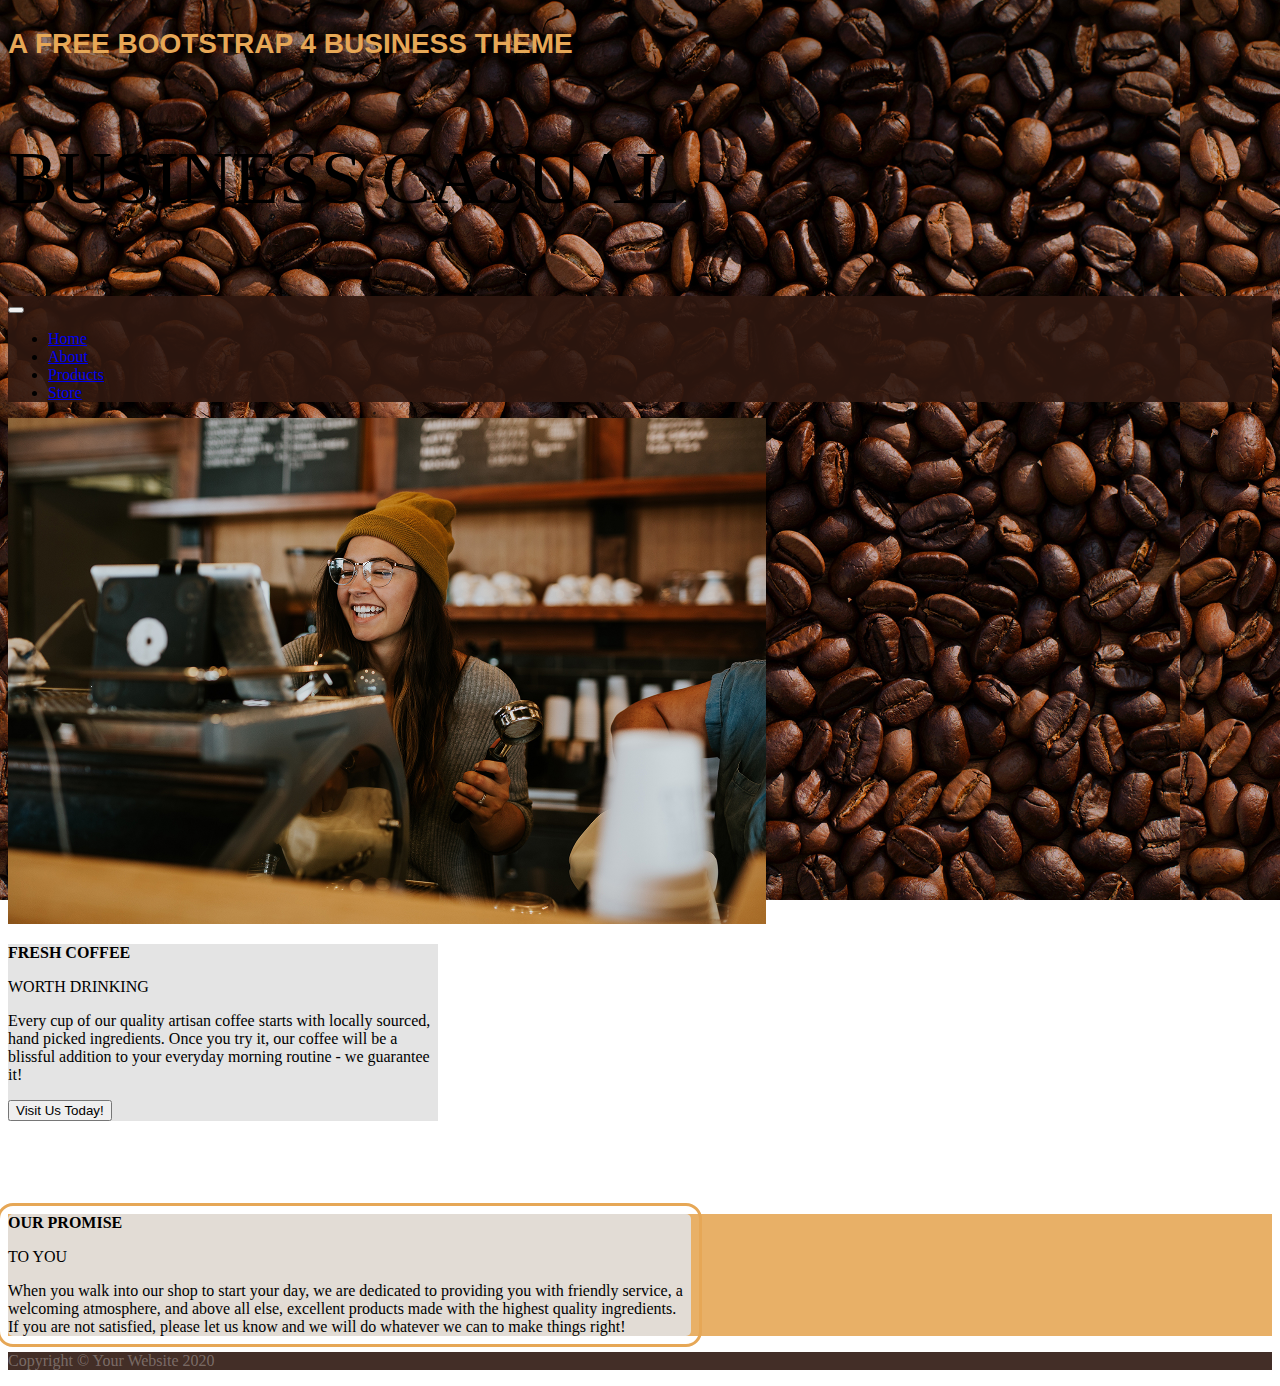
<file: index.html>
<!DOCTYPE html>
<html lang="en">
<head>
    <meta charset="UTF-8">
    <meta http-equiv="X-UA-Compatible" content="IE=edge">
    <meta name="viewport" content="width=device-width, initial-scale=1.0">
    <title>Business Casual</title>
    <link rel="stylesheet" href="./styles/Home.css">
    <link href="https://cdn.jsdelivr.net/npm/bootstrap@5.0.0-beta2/dist/css/bootstrap.min.css" rel="stylesheet" integrity="sha384-BmbxuPwQa2lc/FVzBcNJ7UAyJxM6wuqIj61tLrc4wSX0szH/Ev+nYRRuWlolflfl" crossorigin="anonymous">
</head>
<body>
    <div class="position-relative w-50 top-50 page-title-div">
        <p class="position-relative page-title-one">
            <strong> A FREE BOOTSTRAP 4 BUSINESS THEME</strong>
        </p>
        <p class="page-title-two text-white">
            BUSINESS CASUAL
        </p>
    </div>
    
    <nav class="navbar navbar-expand-lg navbar-light navigation pb-5">
        <div class="container-fluid">
          <button class="navbar-toggler" type="button" data-bs-toggle="collapse" data-bs-target="#navbarSupportedContent" aria-controls="navbarSupportedContent" aria-expanded="false" aria-label="Toggle navigation">
            <span class="navbar-toggler-icon"></span>
          </button>
          <div class="collapse navbar-collapse" id="navbarSupportedContent">
            <ul class="navbar-nav mb-2 mb-lg-0 mx-auto nav-link-text position-relative">
              <li class="nav-item">
                <a class="nav-link active" aria-current="page" href="./index.html">Home</a>
              </li>
              <li class="nav-item">
                <a class="nav-link" href="./About.html">About</a>
              </li>
              <li class="nav-item">
                <a class="nav-link" href="./Products.html">Products</a>
              </li>
              <li class="nav-item">
                <a class="nav-link" href="./Store.html">Store</a>
              </li>
              
            </ul>
          </div>
        </div>
    </nav>

    <div class="w-100 mt-5 h-780 container-fluid">
        <div class="position-relative img-one-div w-100">
            <img src="./Images/img 1.jpg" alt="" class="img-fluid w-60 position-relative">
        </div>
        
        <div class="img-one-text-div position-relative p-5">
            <p><strong>FRESH COFFEE</strong></p>
            <p>WORTH DRINKING</p>
            <p>Every cup of our quality artisan coffee starts with locally sourced, hand picked ingredients. Once you try it, our coffee will be a blissful addition to your everyday morning routine - we guarantee it!</p>
            <button type="button" class="btn btn-warning p-3 position-relative img-one-btn mt-3">Visit Us Today!</button>
        </div>
    </div>


    <div class="Promise-mother-div p-5 mt-3 mb-5 container-fluid">
        <div class="Promise-child-div p-5 position-relative top-50">
           <p><strong>OUR PROMISE</strong></p>
           <p>TO YOU</p>
          <p>When you walk into our shop to start your day, we are dedicated to providing you with friendly service, a welcoming atmosphere, and above all else, excellent products made with the highest quality ingredients. If you are not satisfied, please let us know and we will do whatever we can to make things right!</p> 
        </div>
    </div>


    <footer class="p-5 mt-5 text-center container-fluid">
        <p>Copyright © Your Website 2020</p>
    </footer>
    <script src="./js/bootstrap.min.js"></script>
</body>
</html>
</file>
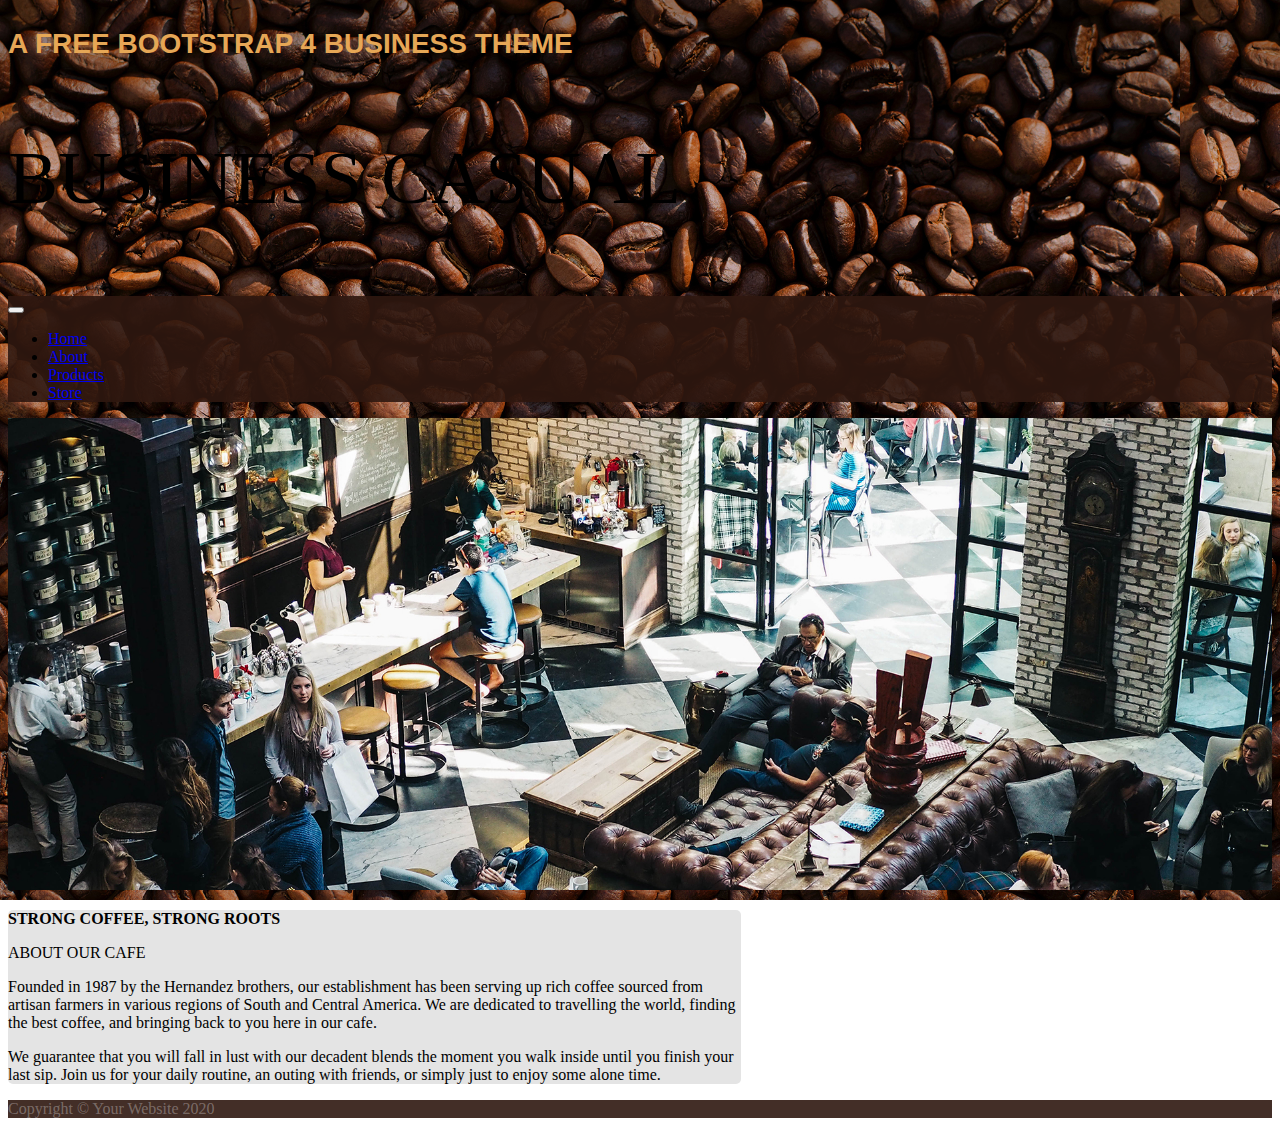
<file: About.html>
<!DOCTYPE html>
<html lang="en">
<head>
    <meta charset="UTF-8">
    <meta http-equiv="X-UA-Compatible" content="IE=edge">
    <meta name="viewport" content="width=device-width, initial-scale=1.0">
    <title>About</title>
    <link rel="stylesheet" href="./styles/About.css">
    <link rel="stylesheet" href="./styles/Home.css">
    <link href="https://cdn.jsdelivr.net/npm/bootstrap@5.0.0-beta2/dist/css/bootstrap.min.css" rel="stylesheet" integrity="sha384-BmbxuPwQa2lc/FVzBcNJ7UAyJxM6wuqIj61tLrc4wSX0szH/Ev+nYRRuWlolflfl" crossorigin="anonymous">
</head>
<body>
    <div class="position-relative w-50 top-50 page-title-div">
        <p class="position-relative page-title-one">
            <strong> A FREE BOOTSTRAP 4 BUSINESS THEME</strong>
        </p>
        <p class="page-title-two text-white">
            BUSINESS CASUAL
        </p>
    </div>
    
    <nav class="navbar navbar-expand-lg navbar-light navigation pb-5">
        <div class="container-fluid">
          <button class="navbar-toggler" type="button" data-bs-toggle="collapse" data-bs-target="#navbarSupportedContent" aria-controls="navbarSupportedContent" aria-expanded="false" aria-label="Toggle navigation">
            <span class="navbar-toggler-icon"></span>
          </button>
          <div class="collapse navbar-collapse" id="navbarSupportedContent">
            <ul class="navbar-nav mb-2 mb-lg-0 mx-auto nav-link-text position-relative">
              <li class="nav-item">
                <a class="nav-link" href="./index.html">Home</a>
              </li>
              <li class="nav-item">
                <a class="nav-link active" aria-current="page" href="./About.html">About</a>
              </li>
              <li class="nav-item">
                <a class="nav-link" href="./Products.html">Products</a>
              </li>
              <li class="nav-item">
                <a class="nav-link" href="./Store.html">Store</a>
              </li>
              
            </ul>
          </div>
        </div>
      </nav>

    <div class="container mt-5">
        <img src="./Images/about-img.jpg" alt="" class="about-img">
    </div>

   
    <div class="p-5 position-relative about-text-div">
        <p><strong>STRONG COFFEE, STRONG ROOTS</strong></p>
        <p>ABOUT OUR CAFE</p>
        <p>Founded in 1987 by the Hernandez brothers, our establishment has been serving up rich coffee sourced from artisan farmers in various regions of South and Central America. We are dedicated to travelling the world, finding the best coffee, and bringing back to you here in our cafe.</p> 
        <p>We guarantee that you will fall in lust with our decadent blends the moment you walk inside until you finish your last sip. Join us for your daily routine, an outing with friends, or simply just to enjoy some alone time.</p>
    </div>
    
    
    <footer class="p-5 mt-5 text-center container-fluid">
        <p>Copyright © Your Website 2020</p>
    </footer>
</body>
</html>
</file>
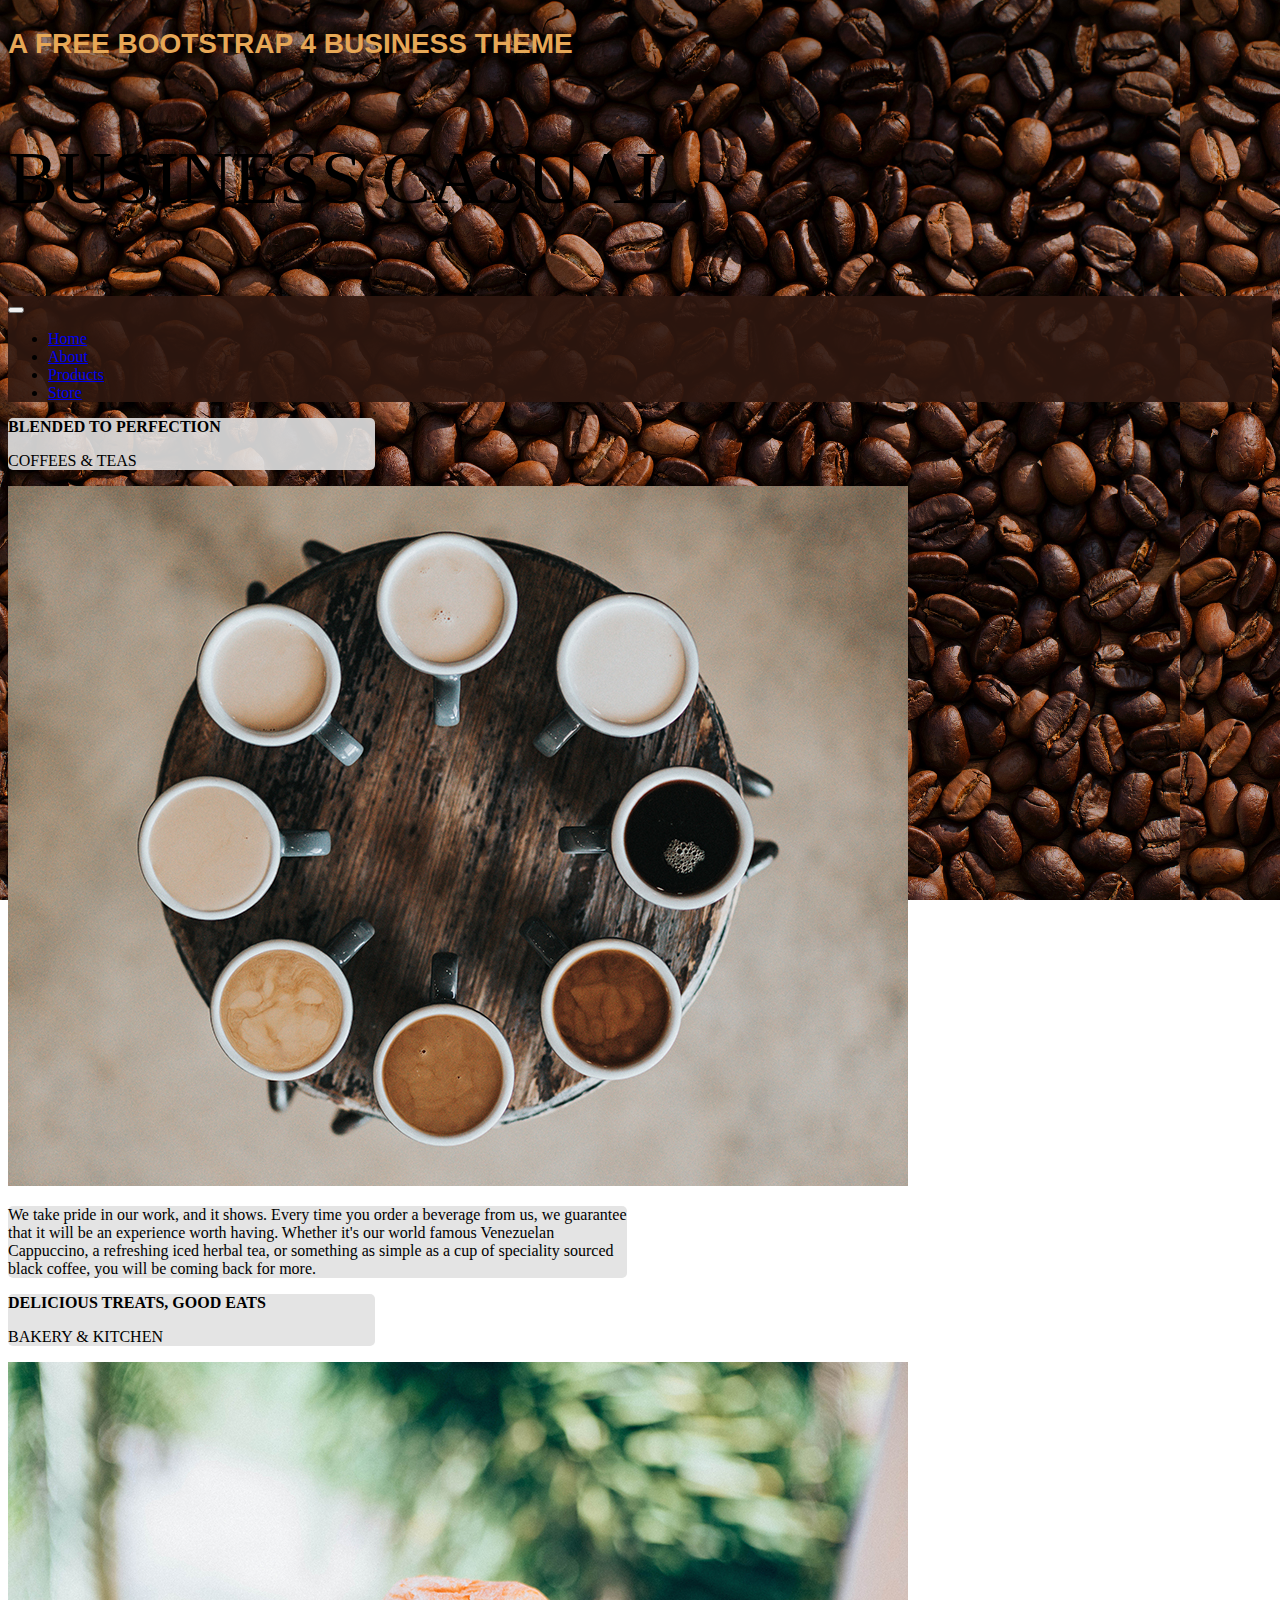
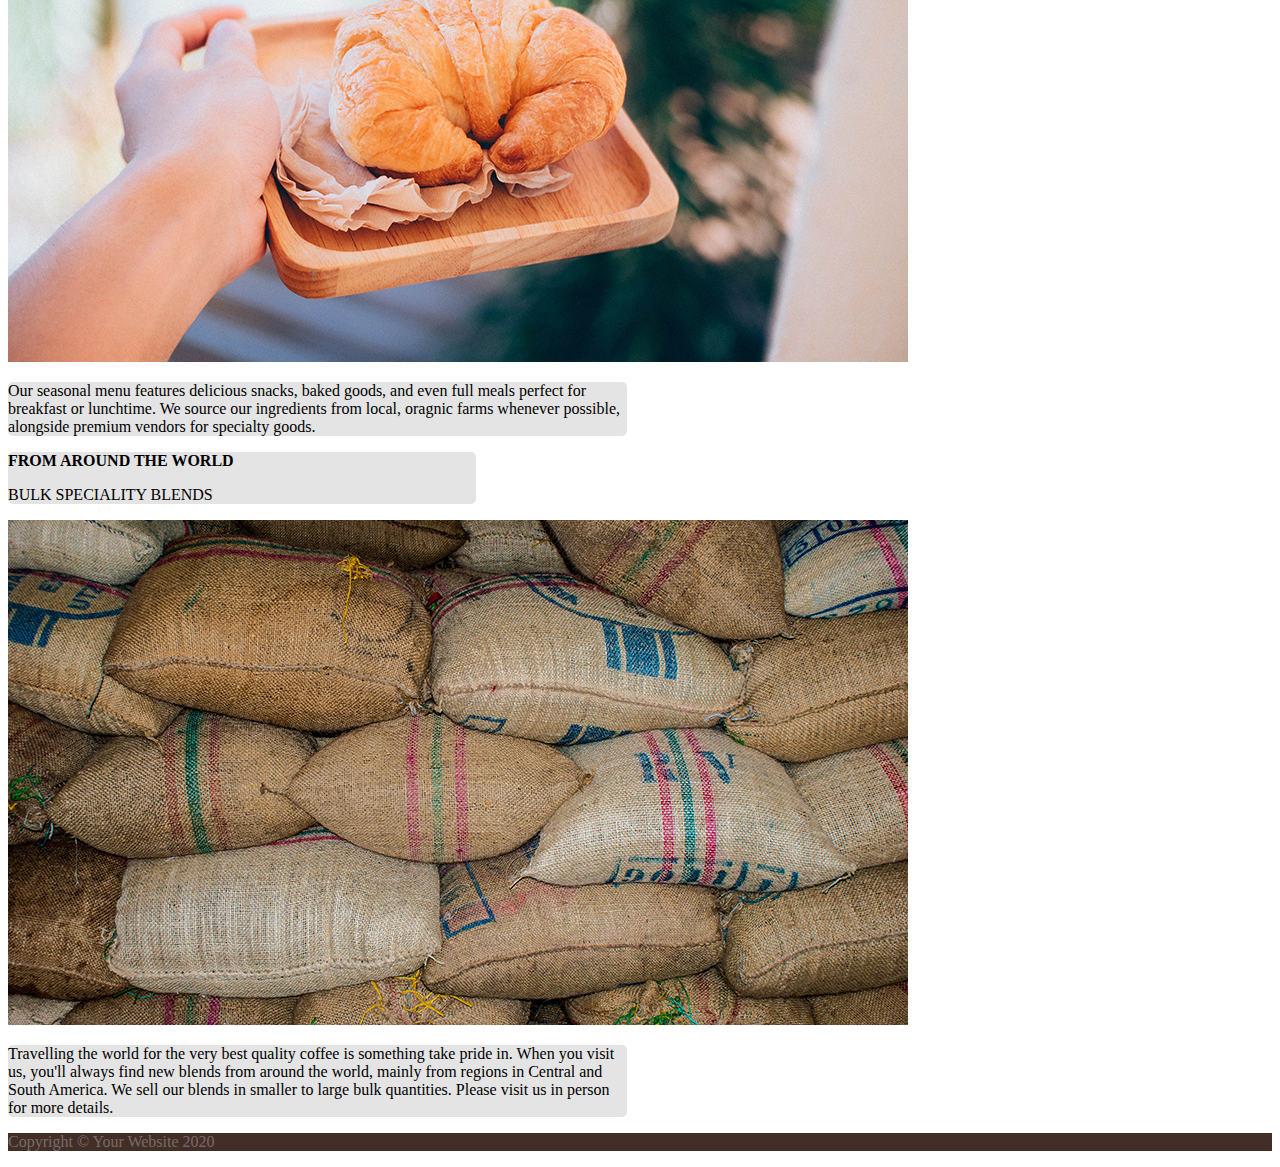
<file: Products.html>
<!DOCTYPE html>
<html lang="en">
<head>
    <meta charset="UTF-8">
    <meta http-equiv="X-UA-Compatible" content="IE=edge">
    <meta name="viewport" content="width=device-width, initial-scale=1.0">
    <title>Products</title>
    <link rel="stylesheet" href="./styles/Home.css">
    <link rel="stylesheet" href="./styles/Products.css">
    <link href="https://cdn.jsdelivr.net/npm/bootstrap@5.0.0-beta2/dist/css/bootstrap.min.css" rel="stylesheet" integrity="sha384-BmbxuPwQa2lc/FVzBcNJ7UAyJxM6wuqIj61tLrc4wSX0szH/Ev+nYRRuWlolflfl" crossorigin="anonymous">
</head>
<body>
    <div class="position-relative w-50 top-50 page-title-div">
        <p class="position-relative page-title-one">
            <strong> A FREE BOOTSTRAP 4 BUSINESS THEME</strong>
        </p>
        <p class="page-title-two text-white">
            BUSINESS CASUAL
        </p>
    </div>
    
    <nav class="navbar navbar-expand-lg navbar-light navigation pb-5">
        <div class="container-fluid">
          <button class="navbar-toggler" type="button" data-bs-toggle="collapse" data-bs-target="#navbarSupportedContent" aria-controls="navbarSupportedContent" aria-expanded="false" aria-label="Toggle navigation">
            <span class="navbar-toggler-icon"></span>
          </button>
          <div class="collapse navbar-collapse" id="navbarSupportedContent">
            <ul class="navbar-nav mb-2 mb-lg-0 mx-auto nav-link-text position-relative">
              <li class="nav-item">
                <a class="nav-link" href="./index.html">Home</a>
              </li>
              <li class="nav-item">
                <a class="nav-link" href="./About.html">About</a>
              </li>
              <li class="nav-item">
                <a class="nav-link active" aria-current="page" href="./Products.html">Products</a>
              </li>
              <li class="nav-item">
                <a class="nav-link" href="./Store.html">Store</a>
              </li>
              
            </ul>
          </div>
        </div>
    </nav>
    
    <div class="p-one-m-div">
        <div class="p-5 position-relative p-one-header-div">
            <p><strong>BLENDED TO PERFECTION</strong></p>
            <p>COFFEES & TEAS</p>
        </div>
        <div class="p-one-img-div position-relative">
            <img src="./Images/products-01.jpg" alt="" class="img-fluid position-relative">
        </div>
        <div class="p-5 position-relative p-one-text-div">
            <p>We take pride in our work, and it shows. Every time you order a beverage from us, we guarantee that it will be an experience worth having. Whether it's our world famous Venezuelan Cappuccino, a refreshing iced herbal tea, or something as simple as a cup of speciality sourced black coffee, you will be coming back for more.</p>
        </div>
    </div>

    <div class="p-two-m-div">
        <div class="p-5 position-relative p-two-header-div">
            <p><strong>DELICIOUS TREATS, GOOD EATS</strong></p>
            <p>BAKERY & KITCHEN</p>
        </div>
        <div class="p-two-img-div position-relative">
            <img src="./Images/products-02.jpg" alt="" class="img-fluid position-relative">
        </div>
        <div class="p-5 position-relative p-two-text-div">
            <p>Our seasonal menu features delicious snacks, baked goods, and even full meals perfect for breakfast or lunchtime. We source our ingredients from local, oragnic farms whenever possible, alongside premium vendors for specialty goods.</p>
        </div>
    </div>

    <div class="p-three-m-div">
        <div class="p-5 position-relative p-three-header-div">
            <p><strong>FROM AROUND THE WORLD</strong></p>
            <p>BULK SPECIALITY BLENDS</p>
        </div>
        <div class="p-three-img-div position-relative">
            <img src="./Images/products-03.jpg" alt="" class="img-fluid position-relative">
        </div>
        <div class="p-5 position-relative p-three-text-div">
            <p>Travelling the world for the very best quality coffee is something take pride in. When you visit us, you'll always find new blends from around the world, mainly from regions in Central and South America. We sell our blends in smaller to large bulk quantities. Please visit us in person for more details.</p>
        </div>
    </div>


    <footer class="p-5 mt-5 text-center container-fluid">
        <p>Copyright © Your Website 2020</p>
    </footer>
</body>
</html>
</file>
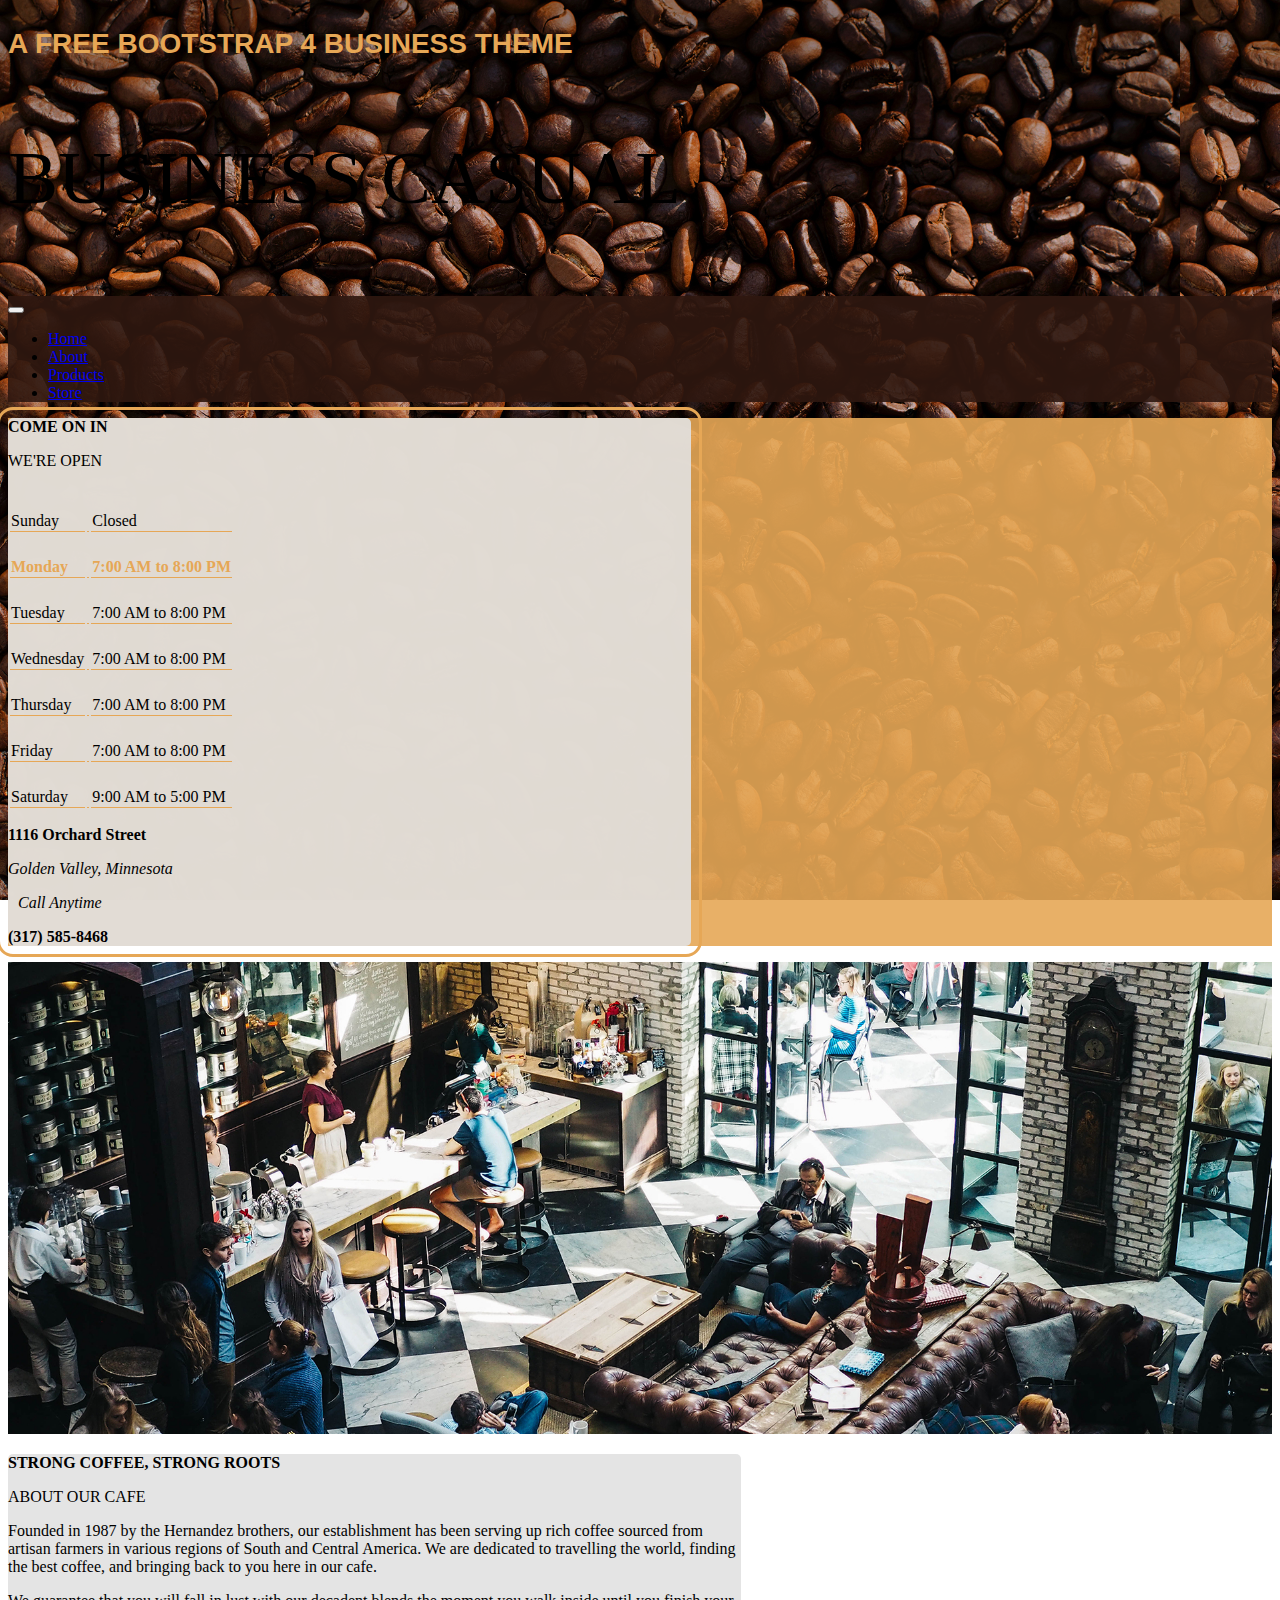
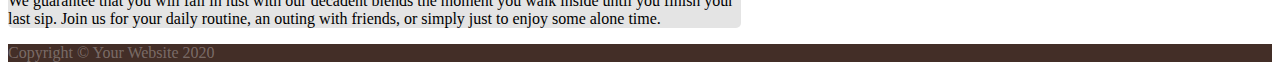
<file: Store.html>
<!DOCTYPE html>
<html lang="en">
<head>
    <meta charset="UTF-8">
    <meta http-equiv="X-UA-Compatible" content="IE=edge">
    <meta name="viewport" content="width=device-width, initial-scale=1.0">
    <title>Store</title>
    <link rel="stylesheet" href="./styles/Home.css">
    <link rel="stylesheet" href="./styles/About.css">
    <link href="https://cdn.jsdelivr.net/npm/bootstrap@5.0.0-beta2/dist/css/bootstrap.min.css" rel="stylesheet" integrity="sha384-BmbxuPwQa2lc/FVzBcNJ7UAyJxM6wuqIj61tLrc4wSX0szH/Ev+nYRRuWlolflfl" crossorigin="anonymous">
    <link rel="stylesheet" href="./styles/Store.css">
</head>
<body>
    <div class="position-relative w-50 top-50 page-title-div">
        <p class="position-relative page-title-one">
            <strong> A FREE BOOTSTRAP 4 BUSINESS THEME</strong>
        </p>
        <p class="page-title-two text-white">
            BUSINESS CASUAL
        </p>
    </div>
    <nav class="navbar navbar-expand-lg navbar-light navigation pb-5">
        <div class="container-fluid">
          <button class="navbar-toggler" type="button" data-bs-toggle="collapse" data-bs-target="#navbarSupportedContent" aria-controls="navbarSupportedContent" aria-expanded="false" aria-label="Toggle navigation">
            <span class="navbar-toggler-icon"></span>
          </button>
          <div class="collapse navbar-collapse" id="navbarSupportedContent">
            <ul class="navbar-nav mb-2 mb-lg-0 mx-auto nav-link-text position-relative">
              <li class="nav-item">
                <a class="nav-link" href="./index.html">Home</a>
              </li>
              <li class="nav-item">
                <a class="nav-link" href="./About.html">About</a>
              </li>
              <li class="nav-item">
                <a class="nav-link" href="./Products.html">Products</a>
              </li>
              <li class="nav-item">
                <a class="nav-link active" aria-current="page" href="./Store.html">Store</a>
              </li>
              
            </ul>
          </div>
        </div>
    </nav>

    <div class="Promise-mother-div p-5 mt-3 mb-5 container-fluid">
        <div class="Promise-child-div p-5 position-relative top-50">
           <p class="text-center">
               <strong>COME ON IN</strong>
            </p>
           <p class="text-center fs-1">WE'RE OPEN</p>

           <div class="position-relative center-div">
               <table class="mx-5">
              <tr>
                  <td>
                      Sunday
                  </td>
                  <td class="px-5"></td>
                  <td>
                    Closed
                  </td>
              </tr>
              <tr class="monday">
                  <td>
                      Monday
                  </td>
                  <td></td>
                  <td>
                    7:00 AM to 8:00 PM
                  </td>
              </tr>
              <tr>
                  <td>
                      Tuesday
                  </td>
                  <td></td>
                  <td>
                    7:00 AM to 8:00 PM
                  </td>
              </tr>
              <tr>
                  <td>
                      Wednesday
                  </td>
                  <td></td>
                  <td>
                    7:00 AM to 8:00 PM
                  </td>
              </tr>
              <tr>
                  <td>
                      Thursday
                  </td>
                  <td></td>
                  <td>
                    7:00 AM to 8:00 PM
                  </td>
              </tr>
              <tr>
                  <td>
                      Friday
                  </td>
                  <td></td>
                  <td>
                    7:00 AM to 8:00 PM
                  </td>
              </tr>
              <tr>
                  <td>
                      Saturday
                  </td>
                  <td></td>
                  <td>
                    9:00 AM to 5:00 PM
                  </td>
              </tr>
          </table>

          <div class="mx-5 px-5 pt-5">
              <p>
                  <strong>1116 Orchard Street</strong>
              </p>
              <p>
                  <i>Golden Valley, Minnesota</i>
              </p>
          </div>

          <div class="position-relative px-5 contact mt-5">
              <p class="fs-6 call">
                <i>Call Anytime</i>
              </p>
              <p>
                  <strong>(317) 585-8468</strong>
              </p>
          </div> 
           </div>
         
        </div>
    </div>
    <div class="mt-5 pt-3">
        <div class="container mt-5">
            <img src="./Images/about-img.jpg" alt="" class="about-img">
        </div>
    
       
        <div class="p-5 position-relative about-text-div">
            <p><strong>STRONG COFFEE, STRONG ROOTS</strong></p>
            <p>ABOUT OUR CAFE</p>
            <p>Founded in 1987 by the Hernandez brothers, our establishment has been serving up rich coffee sourced from artisan farmers in various regions of South and Central America. We are dedicated to travelling the world, finding the best coffee, and bringing back to you here in our cafe.</p> 
            <p>We guarantee that you will fall in lust with our decadent blends the moment you walk inside until you finish your last sip. Join us for your daily routine, an outing with friends, or simply just to enjoy some alone time.</p>
        </div>
    </div>

    <footer class="p-5 mt-5 text-center container-fluid">
        <p>Copyright © Your Website 2020</p>
    </footer>
</body>
</html>
</file>
<file: styles/Home.css>
body{
    background-image: url(../Images/Background\ Img.jpg);
    background-size: contain;
    background-attachment: fixed;
}
.page-title-div{
   left: 30%; 
}
.page-title-one{
    font-size: 28px;
    font-family: Arial, Helvetica, sans-serif;
    color: rgb(230, 167, 86) !important;
    top: 40px;
    left: 30px;
}
.page-title-two{
    font-size: 75px;
    font-family: fangsong;
}
.navigation{
    background-color: rgba(47,23,15,.9);
    max-width: 100% !important;
}
.nav-link-text{
    font-weight: 500;
    justify-content: center;
    top: 20px;
}
.nav-link-text a{
    padding-right: 80px;
}
.h-780{
    height: 780px;
}
.img-one-div img{
    left: 40%;
}
.w-60{
    width: 60%;
}
.img-one-text-div{
    bottom: 220px;
    left: 240px;
    max-width: 34%;
    background-color: rgba(225,225,225,.9);
    max-height: 305px;
}
.Promise-mother-div{
    background-color: rgba(230,167,86,.9);
}
.Promise-child-div{
    background-color: rgba(225,225,225,.9);
    max-width: 54%;
    border-radius: 5px;
    outline: solid rgba(230,167,86,1);
    outline-offset: 8px;
    left: 27%;
}
footer{
    background-color: rgba(47,23,15,.9);
    color: rgba(255,255,255,.3);
}
</file>
<file: styles/About.css>
.about-img{
    width: 100%;
}
.about-text-div{
    background-color: rgba(225,225,225,.9);
    border-radius: 5px;
    max-width: 58%;
    left: 20%;
    bottom: 100px;
}
</file>
<file: styles/Products.css>
/* .p-one-m-div{

} */
.p-one-img-div{
    max-width: 100%;
}
.p-one-img-div img{
    max-width: 100%;
    left: 16%;
}
.p-one-header-div{
    background-color: rgba(225,225,225,.9);
    border-radius: 5px;
    max-width: 29%;
    left: 65%;
    top: 42px;
    z-index: 1;
}
.p-one-text-div{
    background-color: rgba(225,225,225,.9);
    border-radius: 5px;
    max-width: 49%;
    left: 3%;
    bottom: 47px; 
}
/* .p-two-m-div{

} */
.p-two-img-div{
    max-width: 100%;
}
.p-two-img-div img{
    max-width: 100%;
    left: 16%;
}
.p-two-header-div{
    background-color: rgba(225,225,225,.9);
    border-radius: 5px;
    max-width: 29%;
    left: 5%;
    top: 50px;
    z-index: 1;
}
.p-two-text-div{
    background-color: rgba(225,225,225,.9);
    border-radius: 5px;
    max-width: 49%;
    left: 44%;
    bottom: 55px;
}
/* .p-one-m-div{

} */
.p-three-img-div{
    max-width: 100%;
}
.p-three-img-div img{
    max-width: 100%;
    left: 16%;
}
.p-three-header-div{
    background-color: rgba(225,225,225,.9);
    border-radius: 5px;
    max-width: 37%;
    left: 59%;
    top: 48px;
    z-index: 1;
}
.p-three-text-div{
    background-color: rgba(225,225,225,.9);
    border-radius: 5px;
    max-width: 49%;
    left: 5%;
    bottom: 47px;
}
</file>
<file: styles/Store.css>
table td{
    border-bottom: #e6a756 solid 1px ;
}
table td{
    padding-top: 24px;
}
.monday{
    color: #e6a756;
    font-weight: 600;
}
.contact{
    left: 12%;
}
.call{
    position: relative;
    left: 10px;
}
.center-div{
    left: 18%;
}
</file>
